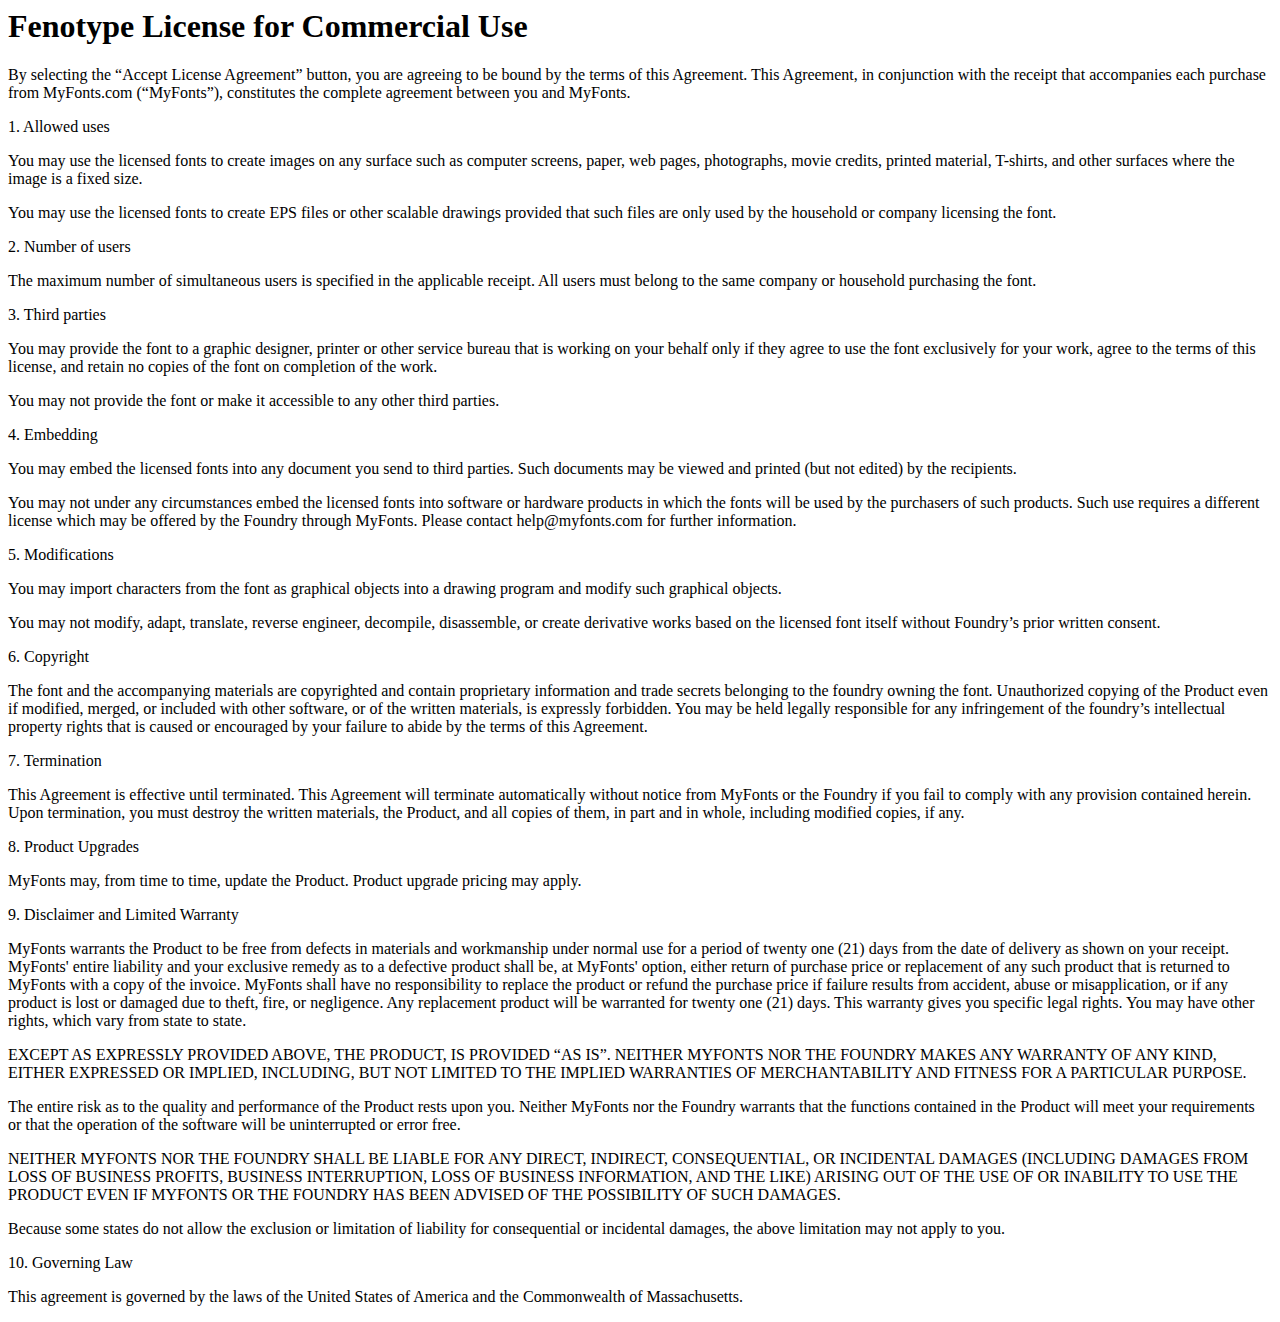
<file: fonts/Karu Light/Licenses/Fenotype License for Commercial Use.html>
<html><head>
<title>Fenotype License for Commercial Use</title><meta http-equiv='Content-Type' content='text/html; charset=utf-8'>
</head>
<body>
<h1>Fenotype License for Commercial Use</h1><p>By selecting the &#8220;Accept License Agreement&#8221; button, you are agreeing to be bound by the terms of this Agreement. This Agreement, in conjunction with the receipt that accompanies each purchase from MyFonts.com (&#8220;MyFonts&#8221;), constitutes the complete agreement between you and MyFonts.</p>
<p>1. Allowed uses</p>
<p>You may use the licensed fonts to create images on any surface such as computer screens, paper, web pages, photographs, movie credits, printed material, T-shirts, and other surfaces where the image is a fixed size.</p>
<p>You may use the licensed fonts to create EPS files or other scalable drawings provided that such files are only used by the household or company licensing the font.</p>
<p>2. Number of users</p>
<p>The maximum number of simultaneous users is specified in the applicable receipt. All users must belong to the same company or household purchasing the font.</p>
<p>3. Third parties</p>
<p>You may provide the font to a graphic designer, printer or other service bureau that is working on your behalf only if they agree to use the font exclusively for your work, agree to the terms of this license, and retain no copies of the font on completion of the work.</p>
<p>You may not provide the font or make it accessible to any other third parties.</p>
<p>4. Embedding</p>
<p>You may embed the licensed fonts into any document you send to third parties. Such documents may be viewed and printed (but not edited) by the recipients.</p>
<p>You may not under any circumstances embed the licensed fonts into software or hardware products in which the fonts will be used by the purchasers of such products. Such use requires a different license which may be offered by the Foundry through MyFonts. Please contact help@myfonts.com for further information.</p>
<p>5. Modifications</p>
<p>You may import characters from the font as graphical objects into a drawing program and modify such graphical objects.</p>
<p>You may not modify, adapt, translate, reverse engineer, decompile, disassemble, or create derivative works based on the licensed font itself without Foundry&#8217;s prior written consent. </p>
<p>6. Copyright </p>
<p>The font and the accompanying materials are copyrighted and contain proprietary information and trade secrets belonging to the foundry owning the font. Unauthorized copying of the Product even if modified, merged, or included with other software, or of the written materials, is expressly forbidden. You may be held legally responsible for any infringement of the foundry&#8217;s intellectual property rights that is caused or encouraged by your failure to abide by the terms of this Agreement. </p>
<p>7. Termination </p>
<p>This Agreement is effective until terminated. This Agreement will terminate automatically without notice from MyFonts or the Foundry if you fail to comply with any provision contained herein. Upon termination, you must destroy the written materials, the Product, and all copies of them, in part and in whole, including modified copies, if any.</p>
<p>8. Product Upgrades</p>
<p>MyFonts may, from time to time, update the Product. Product upgrade pricing may apply. </p>
<p>9. Disclaimer and Limited Warranty </p>
<p>MyFonts warrants the Product to be free from defects in materials and workmanship under normal use for a period of twenty one (21) days from the date of delivery as shown on your receipt. MyFonts' entire liability and your exclusive remedy as to a defective product shall be, at MyFonts' option, either return of purchase price or replacement of any such product that is returned to MyFonts with a copy of the invoice. MyFonts shall have no responsibility to replace the product or refund the purchase price if failure results from accident, abuse or misapplication, or if any product is lost or damaged due to theft, fire, or negligence. Any replacement product will be warranted for twenty one (21) days. This warranty gives you specific legal rights. You may have other rights, which vary from state to state. </p>
<p>EXCEPT AS EXPRESSLY PROVIDED ABOVE, THE PRODUCT, IS PROVIDED &#8220;AS IS&#8221;. NEITHER MYFONTS NOR THE FOUNDRY MAKES ANY WARRANTY OF ANY KIND, EITHER EXPRESSED OR IMPLIED, INCLUDING, BUT NOT LIMITED TO THE IMPLIED WARRANTIES OF MERCHANTABILITY AND FITNESS FOR A PARTICULAR PURPOSE. </p>
<p>The entire risk as to the quality and performance of the Product rests upon you. Neither MyFonts nor the Foundry warrants that the functions contained in the Product will meet your requirements or that the operation of the software will be uninterrupted or error free. </p>
<p>NEITHER MYFONTS NOR THE FOUNDRY SHALL BE LIABLE FOR ANY DIRECT, INDIRECT, CONSEQUENTIAL, OR INCIDENTAL DAMAGES (INCLUDING DAMAGES FROM LOSS OF BUSINESS PROFITS, BUSINESS INTERRUPTION, LOSS OF BUSINESS INFORMATION, AND THE LIKE) ARISING OUT OF THE USE OF OR INABILITY TO USE THE PRODUCT EVEN IF MYFONTS OR THE FOUNDRY HAS BEEN ADVISED OF THE POSSIBILITY OF SUCH DAMAGES. </p>
<p>Because some states do not allow the exclusion or limitation of liability for consequential or incidental damages, the above limitation may not apply to you. </p>
<p>10. Governing Law </p>
<p>This agreement is governed by the laws of the United States of America and the Commonwealth of Massachusetts.</p>
</body>
</html>
</file>
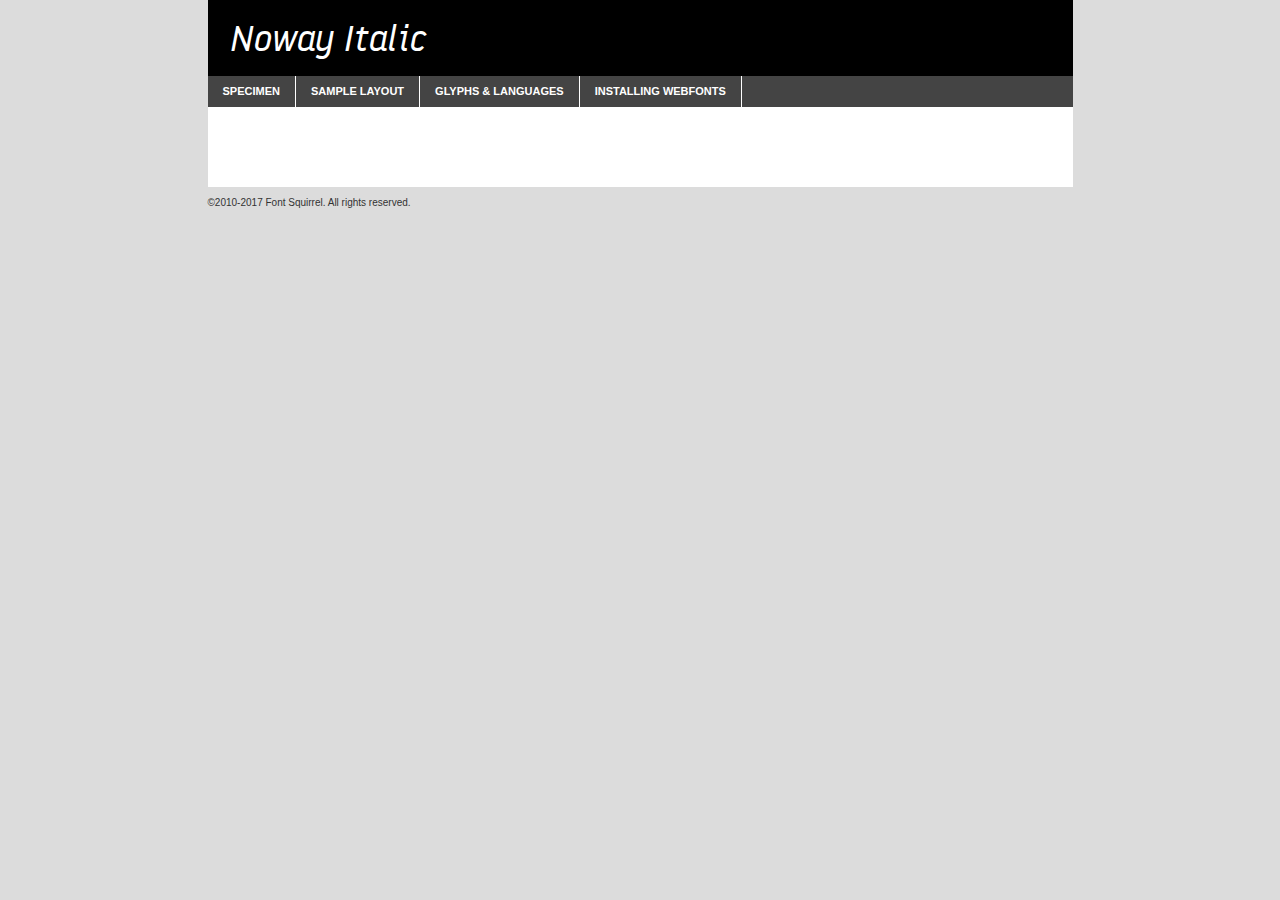
<file: fonts/Noway-Regular&Italic/Webfont/Noway_Regular_Italic-webfont/noway_regular_italic-demo.html>
<!DOCTYPE html PUBLIC "-//W3C//DTD XHTML 1.0 Transitional//EN"
	"http://www.w3.org/TR/xhtml1/DTD/xhtml1-transitional.dtd">

<html xmlns="http://www.w3.org/1999/xhtml" xml:lang="en" lang="en">
<head>
	<meta http-equiv="Content-Type" content="text/html; charset=utf-8" />
	<script src="http://ajax.googleapis.com/ajax/libs/jquery/1.7.2/jquery.min.js" type="text/javascript" charset="utf-8"></script>
	<script type="text/javascript">
	(function($){$.fn.easyTabs=function(option){var param=jQuery.extend({fadeSpeed:"fast",defaultContent:1,activeClass:'active'},option);$(this).each(function(){var thisId="#"+this.id;if(param.defaultContent==''){param.defaultContent=1;}
	if(typeof param.defaultContent=="number")
	{var defaultTab=$(thisId+" .tabs li:eq("+(param.defaultContent-1)+") a").attr('href').substr(1);}else{var defaultTab=param.defaultContent;}
	$(thisId+" .tabs li a").each(function(){var tabToHide=$(this).attr('href').substr(1);$("#"+tabToHide).addClass('easytabs-tab-content');});hideAll();changeContent(defaultTab);function hideAll(){$(thisId+" .easytabs-tab-content").hide();}
	function changeContent(tabId){hideAll();$(thisId+" .tabs li").removeClass(param.activeClass);$(thisId+" .tabs li a[href=#"+tabId+"]").closest('li').addClass(param.activeClass);if(param.fadeSpeed!="none")
	{$(thisId+" #"+tabId).fadeIn(param.fadeSpeed);}else{$(thisId+" #"+tabId).show();}}
	$(thisId+" .tabs li").click(function(){var tabId=$(this).find('a').attr('href').substr(1);changeContent(tabId);return false;});});}})(jQuery);
	</script>
	<link rel="stylesheet" href="specimen_files/specimen_stylesheet.css" type="text/css" charset="utf-8" />
	<link rel="stylesheet" href="stylesheet.css" type="text/css" charset="utf-8" />

	<style type="text/css">
					body{
				font-family: 'nowayitalic';
							}
		</style>

	<title>Noway Italic Specimen</title>
	
	
	<script type="text/javascript" charset="utf-8">
		$(document).ready(function() {
			$('#container').easyTabs({defaultContent:1});
		});
	</script>
</head>

<body>
<div id="container">
	<div id="header">
		Noway Italic	</div>
	<ul class="tabs">
		<li><a href="#specimen">Specimen</a></li>
		<li><a href="#layout">Sample Layout</a></li>
				<li><a href="#glyphs">Glyphs &amp; Languages</a></li>
		<li><a href="#installing">Installing Webfonts</a></li>
		
	</ul>
	
	<div id="main_content">

		
			<div id="specimen">
		
				<div class="section">
					<div class="grid12 firstcol">
						<div class="huge">AaBb</div>
					</div>
				</div>
		
				<div class="section">
					<div class="glyph_range">A&#x200B;B&#x200b;C&#x200b;D&#x200b;E&#x200b;F&#x200b;G&#x200b;H&#x200b;I&#x200b;J&#x200b;K&#x200b;L&#x200b;M&#x200b;N&#x200b;O&#x200b;P&#x200b;Q&#x200b;R&#x200b;S&#x200b;T&#x200b;U&#x200b;V&#x200b;W&#x200b;X&#x200b;Y&#x200b;Z&#x200b;a&#x200b;b&#x200b;c&#x200b;d&#x200b;e&#x200b;f&#x200b;g&#x200b;h&#x200b;i&#x200b;j&#x200b;k&#x200b;l&#x200b;m&#x200b;n&#x200b;o&#x200b;p&#x200b;q&#x200b;r&#x200b;s&#x200b;t&#x200b;u&#x200b;v&#x200b;w&#x200b;x&#x200b;y&#x200b;z&#x200b;1&#x200b;2&#x200b;3&#x200b;4&#x200b;5&#x200b;6&#x200b;7&#x200b;8&#x200b;9&#x200b;0&#x200b;&amp;&#x200b;.&#x200b;,&#x200b;?&#x200b;!&#x200b;&#64;&#x200b;(&#x200b;)&#x200b;#&#x200b;$&#x200b;%&#x200b;*&#x200b;+&#x200b;-&#x200b;=&#x200b;:&#x200b;;</div>
				</div>
				<div class="section">
					<div class="grid12 firstcol">
						<table class="sample_table">
							<tr><td>10</td><td class="size10">abcdefghijklmnopqrstuvwxyzABCDEFGHIJKLMNOPQRSTUVWXYZ0123456789abcdefghijklmnopqrstuvwxyzABCDEFGHIJKLMNOPQRSTUVWXYZ0123456789abcdefghijklmnopqrstuvwxyzABCDEFGHIJKLMNOPQRSTUVWXYZ</td></tr>
							<tr><td>11</td><td class="size11">abcdefghijklmnopqrstuvwxyzABCDEFGHIJKLMNOPQRSTUVWXYZ0123456789abcdefghijklmnopqrstuvwxyzABCDEFGHIJKLMNOPQRSTUVWXYZ0123456789abcdefghijklmnopqrstuvwxyzABCDEFGHIJKLMNOPQRSTUVWXYZ</td></tr>
							<tr><td>12</td><td class="size12">abcdefghijklmnopqrstuvwxyzABCDEFGHIJKLMNOPQRSTUVWXYZ0123456789abcdefghijklmnopqrstuvwxyzABCDEFGHIJKLMNOPQRSTUVWXYZ0123456789abcdefghijklmnopqrstuvwxyzABCDEFGHIJKLMNOPQRSTUVWXYZ</td></tr>
							<tr><td>13</td><td class="size13">abcdefghijklmnopqrstuvwxyzABCDEFGHIJKLMNOPQRSTUVWXYZ0123456789abcdefghijklmnopqrstuvwxyzABCDEFGHIJKLMNOPQRSTUVWXYZ0123456789abcdefghijklmnopqrstuvwxyzABCDEFGHIJKLMNOPQRSTUVWXYZ</td></tr>
							<tr><td>14</td><td class="size14">abcdefghijklmnopqrstuvwxyzABCDEFGHIJKLMNOPQRSTUVWXYZ0123456789abcdefghijklmnopqrstuvwxyzABCDEFGHIJKLMNOPQRSTUVWXYZ0123456789abcdefghijklmnopqrstuvwxyzABCDEFGHIJKLMNOPQRSTUVWXYZ</td></tr>
							<tr><td>16</td><td class="size16">abcdefghijklmnopqrstuvwxyzABCDEFGHIJKLMNOPQRSTUVWXYZ0123456789abcdefghijklmnopqrstuvwxyzABCDEFGHIJKLMNOPQRSTUVWXYZ</td></tr>
							<tr><td>18</td><td class="size18">abcdefghijklmnopqrstuvwxyzABCDEFGHIJKLMNOPQRSTUVWXYZ0123456789abcdefghijklmnopqrstuvwxyzABCDEFGHIJKLMNOPQRSTUVWXYZ</td></tr>
							<tr><td>20</td><td class="size20">abcdefghijklmnopqrstuvwxyzABCDEFGHIJKLMNOPQRSTUVWXYZ0123456789abcdefghijklmnopqrstuvwxyzABCDEFGHIJKLMNOPQRSTUVWXYZ</td></tr>
							<tr><td>24</td><td class="size24">abcdefghijklmnopqrstuvwxyzABCDEFGHIJKLMNOPQRSTUVWXYZ0123456789abcdefghijklmnopqrstuvwxyzABCDEFGHIJKLMNOPQRSTUVWXYZ</td></tr>
							<tr><td>30</td><td class="size30">abcdefghijklmnopqrstuvwxyzABCDEFGHIJKLMNOPQRSTUVWXYZ0123456789abcdefghijklmnopqrstuvwxyzABCDEFGHIJKLMNOPQRSTUVWXYZ</td></tr>
							<tr><td>36</td><td class="size36">abcdefghijklmnopqrstuvwxyzABCDEFGHIJKLMNOPQRSTUVWXYZ0123456789abcdefghijklmnopqrstuvwxyzABCDEFGHIJKLMNOPQRSTUVWXYZ</td></tr>
							<tr><td>48</td><td class="size48">abcdefghijklmnopqrstuvwxyzABCDEFGHIJKLMNOPQRSTUVWXYZ0123456789abcdefghijklmnopqrstuvwxyzABCDEFGHIJKLMNOPQRSTUVWXYZ</td></tr>
							<tr><td>60</td><td class="size60">abcdefghijklmnopqrstuvwxyzABCDEFGHIJKLMNOPQRSTUVWXYZ0123456789abcdefghijklmnopqrstuvwxyzABCDEFGHIJKLMNOPQRSTUVWXYZ</td></tr>
							<tr><td>72</td><td class="size72">abcdefghijklmnopqrstuvwxyzABCDEFGHIJKLMNOPQRSTUVWXYZ0123456789abcdefghijklmnopqrstuvwxyzABCDEFGHIJKLMNOPQRSTUVWXYZ</td></tr>
							<tr><td>90</td><td class="size90">abcdefghijklmnopqrstuvwxyzABCDEFGHIJKLMNOPQRSTUVWXYZ0123456789abcdefghijklmnopqrstuvwxyzABCDEFGHIJKLMNOPQRSTUVWXYZ</td></tr>
						</table>
				
					</div>
			
				</div>
		
		
		
								<div class="section" id="bodycomparison">


										<div id="xheight">
				<div class="fontbody">&#x25FC;&#x25FC;&#x25FC;&#x25FC;&#x25FC;&#x25FC;&#x25FC;&#x25FC;&#x25FC;&#x25FC;&#x25FC;&#x25FC;&#x25FC;&#x25FC;&#x25FC;&#x25FC;&#x25FC;&#x25FC;&#x25FC;&#x25FC;&#x25FC;&#x25FC;&#x25FC;&#x25FC;&#x25FC;&#x25FC;&#x25FC;&#x25FC;&#x25FC;&#x25FC;&#x25FC;&#x25FC;&#x25FC;&#x25FC;&#x25FC;&#x25FC;&#x25FC;&#x25FC;&#x25FC;&#x25FC;&#x25FC;&#x25FC;&#x25FC;&#x25FC;&#x25FC;&#x25FC;&#x25FC;&#x25FC;&#x25FC;&#x25FC;&#x25FC;&#x25FC;&#x25FC;&#x25FC;&#x25FC;&#x25FC;&#x25FC;&#x25FC;&#x25FC;&#x25FC;&#x25FC;&#x25FC;&#x25FC;&#x25FC;&#x25FC;&#x25FC;&#x25FC;&#x25FC;&#x25FC;&#x25FC;&#x25FC;&#x25FC;&#x25FC;&#x25FC;&#x25FC;&#x25FC;&#x25FC;&#x25FC;&#x25FC;&#x25FC;&#x25FC;&#x25FC;&#x25FC;&#x25FC;&#x25FC;&#x25FC;&#x25FC;&#x25FC;&#x25FC;&#x25FC;&#x25FC;&#x25FC;&#x25FC;&#x25FC;&#x25FC;&#x25FC;&#x25FC;&#x25FC;&#x25FC;body</div><div class="arialbody">body</div><div class="verdanabody">body</div><div class="georgiabody">body</div></div>
										<div class="fontbody" style="z-index:1">
											body<span>Noway Italic</span>
										</div>
										<div class="arialbody" style="z-index:1">
											body<span>Arial</span>
										</div>
										<div class="verdanabody" style="z-index:1">
											body<span>Verdana</span>
										</div>
										<div class="georgiabody" style="z-index:1">
											body<span>Georgia</span>
										</div>



								</div>
		
		
				<div class="section psample psample_row1" id="">
					
					<div class="grid2 firstcol">
						<p class="size10"><span>10.</span>Aenean lacinia bibendum nulla sed consectetur. Fusce dapibus, tellus ac cursus commodo, tortor mauris condimentum nibh, ut fermentum massa justo sit amet risus. Nullam id dolor id nibh ultricies vehicula ut id elit. Cum sociis natoque penatibus et magnis dis parturient montes, nascetur ridiculus mus. Nulla vitae elit libero, a pharetra augue.</p>
			
					</div>
					<div class="grid3">
						<p class="size11"><span>11.</span>Aenean lacinia bibendum nulla sed consectetur. Fusce dapibus, tellus ac cursus commodo, tortor mauris condimentum nibh, ut fermentum massa justo sit amet risus. Nullam id dolor id nibh ultricies vehicula ut id elit. Cum sociis natoque penatibus et magnis dis parturient montes, nascetur ridiculus mus. Nulla vitae elit libero, a pharetra augue.</p>
			
					</div>
					<div class="grid3">
						<p class="size12"><span>12.</span>Aenean lacinia bibendum nulla sed consectetur. Fusce dapibus, tellus ac cursus commodo, tortor mauris condimentum nibh, ut fermentum massa justo sit amet risus. Nullam id dolor id nibh ultricies vehicula ut id elit. Cum sociis natoque penatibus et magnis dis parturient montes, nascetur ridiculus mus. Nulla vitae elit libero, a pharetra augue.</p>
			
					</div>
					<div class="grid4">
						<p class="size13"><span>13.</span>Aenean lacinia bibendum nulla sed consectetur. Fusce dapibus, tellus ac cursus commodo, tortor mauris condimentum nibh, ut fermentum massa justo sit amet risus. Nullam id dolor id nibh ultricies vehicula ut id elit. Cum sociis natoque penatibus et magnis dis parturient montes, nascetur ridiculus mus. Nulla vitae elit libero, a pharetra augue.</p>
			
					</div>
					<div class="white_blend"></div>
					
				</div>
				<div class="section psample psample_row2" id="">
					<div class="grid3 firstcol">
						<p class="size14"><span>14.</span>Aenean lacinia bibendum nulla sed consectetur. Fusce dapibus, tellus ac cursus commodo, tortor mauris condimentum nibh, ut fermentum massa justo sit amet risus. Nullam id dolor id nibh ultricies vehicula ut id elit. Cum sociis natoque penatibus et magnis dis parturient montes, nascetur ridiculus mus. Nulla vitae elit libero, a pharetra augue.</p>
			
					</div>
					<div class="grid4">
						<p class="size16"><span>16.</span>Aenean lacinia bibendum nulla sed consectetur. Fusce dapibus, tellus ac cursus commodo, tortor mauris condimentum nibh, ut fermentum massa justo sit amet risus. Nullam id dolor id nibh ultricies vehicula ut id elit. Cum sociis natoque penatibus et magnis dis parturient montes, nascetur ridiculus mus. Nulla vitae elit libero, a pharetra augue.</p>
			
					</div>
					<div class="grid5">
						<p class="size18"><span>18.</span>Aenean lacinia bibendum nulla sed consectetur. Fusce dapibus, tellus ac cursus commodo, tortor mauris condimentum nibh, ut fermentum massa justo sit amet risus. Nullam id dolor id nibh ultricies vehicula ut id elit. Cum sociis natoque penatibus et magnis dis parturient montes, nascetur ridiculus mus. Nulla vitae elit libero, a pharetra augue.</p>
			
					</div>

					<div class="white_blend"></div>

				</div>
				
				<div class="section psample psample_row3" id="">
					<div class="grid5 firstcol">
						<p class="size20"><span>20.</span>Aenean lacinia bibendum nulla sed consectetur. Fusce dapibus, tellus ac cursus commodo, tortor mauris condimentum nibh, ut fermentum massa justo sit amet risus. Nullam id dolor id nibh ultricies vehicula ut id elit. Cum sociis natoque penatibus et magnis dis parturient montes, nascetur ridiculus mus. Nulla vitae elit libero, a pharetra augue.</p>
					</div>
					<div class="grid7">
						<p class="size24"><span>24.</span>Aenean lacinia bibendum nulla sed consectetur. Fusce dapibus, tellus ac cursus commodo, tortor mauris condimentum nibh, ut fermentum massa justo sit amet risus. Nullam id dolor id nibh ultricies vehicula ut id elit. Cum sociis natoque penatibus et magnis dis parturient montes, nascetur ridiculus mus. Nulla vitae elit libero, a pharetra augue.</p>
					</div>
					
					<div class="white_blend"></div>
					
				</div>
				
				<div class="section psample psample_row4" id="">
					<div class="grid12 firstcol">
						<p class="size30"><span>30.</span>Aenean lacinia bibendum nulla sed consectetur. Fusce dapibus, tellus ac cursus commodo, tortor mauris condimentum nibh, ut fermentum massa justo sit amet risus. Nullam id dolor id nibh ultricies vehicula ut id elit. Cum sociis natoque penatibus et magnis dis parturient montes, nascetur ridiculus mus. Nulla vitae elit libero, a pharetra augue.</p>
					</div>
					<div class="white_blend"></div>
					
				</div>
				
				
				
				<div class="section psample psample_row1 fullreverse">
					<div class="grid2 firstcol">
						<p class="size10"><span>10.</span>Aenean lacinia bibendum nulla sed consectetur. Fusce dapibus, tellus ac cursus commodo, tortor mauris condimentum nibh, ut fermentum massa justo sit amet risus. Nullam id dolor id nibh ultricies vehicula ut id elit. Cum sociis natoque penatibus et magnis dis parturient montes, nascetur ridiculus mus. Nulla vitae elit libero, a pharetra augue.</p>
			
					</div>
					<div class="grid3">
						<p class="size11"><span>11.</span>Aenean lacinia bibendum nulla sed consectetur. Fusce dapibus, tellus ac cursus commodo, tortor mauris condimentum nibh, ut fermentum massa justo sit amet risus. Nullam id dolor id nibh ultricies vehicula ut id elit. Cum sociis natoque penatibus et magnis dis parturient montes, nascetur ridiculus mus. Nulla vitae elit libero, a pharetra augue.</p>
			
					</div>
					<div class="grid3">
						<p class="size12"><span>12.</span>Aenean lacinia bibendum nulla sed consectetur. Fusce dapibus, tellus ac cursus commodo, tortor mauris condimentum nibh, ut fermentum massa justo sit amet risus. Nullam id dolor id nibh ultricies vehicula ut id elit. Cum sociis natoque penatibus et magnis dis parturient montes, nascetur ridiculus mus. Nulla vitae elit libero, a pharetra augue.</p>
			
					</div>
					<div class="grid4">
						<p class="size13"><span>13.</span>Aenean lacinia bibendum nulla sed consectetur. Fusce dapibus, tellus ac cursus commodo, tortor mauris condimentum nibh, ut fermentum massa justo sit amet risus. Nullam id dolor id nibh ultricies vehicula ut id elit. Cum sociis natoque penatibus et magnis dis parturient montes, nascetur ridiculus mus. Nulla vitae elit libero, a pharetra augue.</p>
			
					</div>
					<div class="black_blend"></div>
					
				</div>
				
				<div class="section psample psample_row2 fullreverse">
					<div class="grid3 firstcol">
						<p class="size14"><span>14.</span>Aenean lacinia bibendum nulla sed consectetur. Fusce dapibus, tellus ac cursus commodo, tortor mauris condimentum nibh, ut fermentum massa justo sit amet risus. Nullam id dolor id nibh ultricies vehicula ut id elit. Cum sociis natoque penatibus et magnis dis parturient montes, nascetur ridiculus mus. Nulla vitae elit libero, a pharetra augue.</p>
			
					</div>
					<div class="grid4">
						<p class="size16"><span>16.</span>Aenean lacinia bibendum nulla sed consectetur. Fusce dapibus, tellus ac cursus commodo, tortor mauris condimentum nibh, ut fermentum massa justo sit amet risus. Nullam id dolor id nibh ultricies vehicula ut id elit. Cum sociis natoque penatibus et magnis dis parturient montes, nascetur ridiculus mus. Nulla vitae elit libero, a pharetra augue.</p>
			
					</div>
					<div class="grid5">
						<p class="size18"><span>18.</span>Aenean lacinia bibendum nulla sed consectetur. Fusce dapibus, tellus ac cursus commodo, tortor mauris condimentum nibh, ut fermentum massa justo sit amet risus. Nullam id dolor id nibh ultricies vehicula ut id elit. Cum sociis natoque penatibus et magnis dis parturient montes, nascetur ridiculus mus. Nulla vitae elit libero, a pharetra augue.</p>
			
					</div>
					<div class="black_blend"></div>

				</div>
				
				<div class="section psample fullreverse psample_row3" id="">
					<div class="grid5 firstcol">
						<p class="size20"><span>20.</span>Aenean lacinia bibendum nulla sed consectetur. Fusce dapibus, tellus ac cursus commodo, tortor mauris condimentum nibh, ut fermentum massa justo sit amet risus. Nullam id dolor id nibh ultricies vehicula ut id elit. Cum sociis natoque penatibus et magnis dis parturient montes, nascetur ridiculus mus. Nulla vitae elit libero, a pharetra augue.</p>
					</div>
					<div class="grid7">
						<p class="size24"><span>24.</span>Aenean lacinia bibendum nulla sed consectetur. Fusce dapibus, tellus ac cursus commodo, tortor mauris condimentum nibh, ut fermentum massa justo sit amet risus. Nullam id dolor id nibh ultricies vehicula ut id elit. Cum sociis natoque penatibus et magnis dis parturient montes, nascetur ridiculus mus. Nulla vitae elit libero, a pharetra augue.</p>
					</div>
					
					<div class="black_blend"></div>
					
				</div>
				
				<div class="section psample fullreverse psample_row4" id="" style="border-bottom: 20px #000 solid;">
					<div class="grid12 firstcol">
						<p class="size30"><span>30.</span>Aenean lacinia bibendum nulla sed consectetur. Fusce dapibus, tellus ac cursus commodo, tortor mauris condimentum nibh, ut fermentum massa justo sit amet risus. Nullam id dolor id nibh ultricies vehicula ut id elit. Cum sociis natoque penatibus et magnis dis parturient montes, nascetur ridiculus mus. Nulla vitae elit libero, a pharetra augue.</p>
					</div>
					<div class="black_blend"></div>
					
				</div>
				
				
				
				
			</div>
			
			<div id="layout">
				
				<div class="section">
					
					<div class="grid12 firstcol">
						<h1>Lorem Ipsum Dolor</h1>
						<h2>Etiam porta sem malesuada magna mollis euismod</h2>
						
						<p class="byline">By <a href="#link">Aenean Lacinia</a></p>
					</div>
				</div>
				<div class="section">
					<div class="grid8 firstcol">
						<p class="large">Donec sed odio dui. Morbi leo risus, porta ac consectetur ac, vestibulum at eros. Fusce dapibus, tellus ac cursus commodo, tortor mauris condimentum nibh, ut fermentum massa justo sit amet risus. </p>

						
						<h3>Pellentesque ornare sem</h3>

						<p>Maecenas sed diam eget risus varius blandit sit amet non magna. Maecenas faucibus mollis interdum. Donec ullamcorper nulla non metus auctor fringilla. Nullam id dolor id nibh ultricies vehicula ut id elit. Nullam id dolor id nibh ultricies vehicula ut id elit. </p>

						<p>Aenean eu leo quam. Pellentesque ornare sem lacinia quam venenatis vestibulum. Lorem ipsum dolor sit amet, consectetur adipiscing elit. Cum sociis natoque penatibus et magnis dis parturient montes, nascetur ridiculus mus. </p>

						<p>Nulla vitae elit libero, a pharetra augue. Praesent commodo cursus magna, vel scelerisque nisl consectetur et. Aenean lacinia bibendum nulla sed consectetur. </p>

						<p>Nullam quis risus eget urna mollis ornare vel eu leo. Nullam quis risus eget urna mollis ornare vel eu leo. Maecenas sed diam eget risus varius blandit sit amet non magna. Donec ullamcorper nulla non metus auctor fringilla. </p>

						<h3>Cras mattis consectetur</h3>

						<p>Aenean eu leo quam. Pellentesque ornare sem lacinia quam venenatis vestibulum. Aenean lacinia bibendum nulla sed consectetur. Integer posuere erat a ante venenatis dapibus posuere velit aliquet. Cras mattis consectetur purus sit amet fermentum. </p>

						<p>Nullam id dolor id nibh ultricies vehicula ut id elit. Nullam quis risus eget urna mollis ornare vel eu leo. Cras mattis consectetur purus sit amet fermentum.</p>
					</div>
					
					<div class="grid4 sidebar">
						
						<div class="box reverse">
							<p class="last">Nullam quis risus eget urna mollis ornare vel eu leo. Donec ullamcorper nulla non metus auctor fringilla. Cras mattis consectetur purus sit amet fermentum. Sed posuere consectetur est at lobortis. Lorem ipsum dolor sit amet, consectetur adipiscing elit. </p>
						</div>
						
						<p class="caption">Maecenas sed diam eget risus varius.</p>

						<p>Vestibulum id ligula porta felis euismod semper. Integer posuere erat a ante venenatis dapibus posuere velit aliquet. Vestibulum id ligula porta felis euismod semper. Sed posuere consectetur est at lobortis. Maecenas sed diam eget risus varius blandit sit amet non magna. Fusce dapibus, tellus ac cursus commodo, tortor mauris condimentum nibh, ut fermentum massa justo sit amet risus. </p>

					

						<p>Duis mollis, est non commodo luctus, nisi erat porttitor ligula, eget lacinia odio sem nec elit. Aenean lacinia bibendum nulla sed consectetur. Vivamus sagittis lacus vel augue laoreet rutrum faucibus dolor auctor. Aenean lacinia bibendum nulla sed consectetur. Nullam quis risus eget urna mollis ornare vel eu leo. </p>

						<p>Praesent commodo cursus magna, vel scelerisque nisl consectetur et. Donec ullamcorper nulla non metus auctor fringilla. Maecenas faucibus mollis interdum. Fusce dapibus, tellus ac cursus commodo, tortor mauris condimentum nibh, ut fermentum massa justo sit amet risus. </p>

					</div>
				</div>
				
			</div>


			



		<div id="glyphs">
			<div class="section">
				<div class="grid12 firstcol">
			
				<h1>Language Support</h1>
				<p>The subset of Noway Italic in this kit supports the following languages:<br />
			
					Afrikaans, Albanian, Basque, Belarusian_lacinka, Bosnian, Breton, Catalan, Chamorro, Chichewa_nyanja, Croatian, Czech, Danish, Dutch, English, Esperanto, Estonian, Faroese, Finnish, French, Frisian, Galician, German, Hungarian, Icelandic, Italian, Latvian, Lithuanian, Malagasy, Maltese, Norwegian, Polish, Portuguese, Romanian, Serbian, Slovak, Slovenian, Spanish, Turkish, Welsh, Alsatian, Aragonese, Arapaho, Aromanian, Arrernte, Asturian, Aymara, Bislama, Cebuano, Cheyenne, Cimbrian, Corsican, Fijian, French_creole, Friulian, Genoese, Gilbertese, Greenlandic, Haitian_creole, Hawaiian, Hiligaynon, Hmong, Hopi, Ibanag, Iloko_ilokano, Indonesian, Interglossa_glosa, Interlingua, Irish_gaelic, Istro-romanian, Jerriais, Kashubian, Kurdish_kurmanji, Ladin, Lojban, Lombard, Low_saxon, Luxembourgeois, Malay_latinized, Manx, Maori, Megleno-romanian, Mohawk, Nahuatl, Norfolk_pitcairnese, Northern_sotho, Occitan, Oromo, Pangasinan, Papiamento, Piedmontese, Potawatomi, Quechua, Rhaeto-romance, Romansh, Rotokas, Sami_inari, Sami_lule, Samoan, Sardinian, Scots_gaelic, Seychelles_creole, Shona, Sicilian, Somali, Southern_ndebele, Southern_sotho, Swahili, Swati_swazi, Tagalog_filipino_pilipino, Tahitian, Tausug, Tetum, Tok_pisin, Tongan, Tswana, Turkmen, Turkmen_latinized, Tuvaluan, Uyghur_latinized, Veps, Volapuk, Votic_latinized, Walloon, Warlpiri, Xhosa, Yapese, Zulu, Latinbasic, Demo				</p>
				<h1>Glyph Chart</h1>
				<p>The subset of Noway Italic in this kit includes all the glyphs listed below. Unicode entities are included above each glyph to help you insert individual characters into your layout.</p>
				<div id="glyph_chart">
			
																														 <div><p>&amp;#13;</p>&#13;</div>
																				 <div><p>&amp;#32;</p>&#32;</div>
																				 <div><p>&amp;#33;</p>&#33;</div>
																				 <div><p>&amp;#34;</p>&#34;</div>
																				 <div><p>&amp;#35;</p>&#35;</div>
																				 <div><p>&amp;#36;</p>&#36;</div>
																				 <div><p>&amp;#37;</p>&#37;</div>
																				 <div><p>&amp;#38;</p>&#38;</div>
																				 <div><p>&amp;#39;</p>&#39;</div>
																				 <div><p>&amp;#40;</p>&#40;</div>
																				 <div><p>&amp;#41;</p>&#41;</div>
																				 <div><p>&amp;#42;</p>&#42;</div>
																				 <div><p>&amp;#43;</p>&#43;</div>
																				 <div><p>&amp;#44;</p>&#44;</div>
																				 <div><p>&amp;#45;</p>&#45;</div>
																				 <div><p>&amp;#46;</p>&#46;</div>
																				 <div><p>&amp;#47;</p>&#47;</div>
																				 <div><p>&amp;#48;</p>&#48;</div>
																				 <div><p>&amp;#49;</p>&#49;</div>
																				 <div><p>&amp;#50;</p>&#50;</div>
																				 <div><p>&amp;#51;</p>&#51;</div>
																				 <div><p>&amp;#52;</p>&#52;</div>
																				 <div><p>&amp;#53;</p>&#53;</div>
																				 <div><p>&amp;#54;</p>&#54;</div>
																				 <div><p>&amp;#55;</p>&#55;</div>
																				 <div><p>&amp;#56;</p>&#56;</div>
																				 <div><p>&amp;#57;</p>&#57;</div>
																				 <div><p>&amp;#58;</p>&#58;</div>
																				 <div><p>&amp;#59;</p>&#59;</div>
																				 <div><p>&amp;#60;</p>&#60;</div>
																				 <div><p>&amp;#61;</p>&#61;</div>
																				 <div><p>&amp;#62;</p>&#62;</div>
																				 <div><p>&amp;#63;</p>&#63;</div>
																				 <div><p>&amp;#64;</p>&#64;</div>
																				 <div><p>&amp;#65;</p>&#65;</div>
																				 <div><p>&amp;#66;</p>&#66;</div>
																				 <div><p>&amp;#67;</p>&#67;</div>
																				 <div><p>&amp;#68;</p>&#68;</div>
																				 <div><p>&amp;#69;</p>&#69;</div>
																				 <div><p>&amp;#70;</p>&#70;</div>
																				 <div><p>&amp;#71;</p>&#71;</div>
																				 <div><p>&amp;#72;</p>&#72;</div>
																				 <div><p>&amp;#73;</p>&#73;</div>
																				 <div><p>&amp;#74;</p>&#74;</div>
																				 <div><p>&amp;#75;</p>&#75;</div>
																				 <div><p>&amp;#76;</p>&#76;</div>
																				 <div><p>&amp;#77;</p>&#77;</div>
																				 <div><p>&amp;#78;</p>&#78;</div>
																				 <div><p>&amp;#79;</p>&#79;</div>
																				 <div><p>&amp;#80;</p>&#80;</div>
																				 <div><p>&amp;#81;</p>&#81;</div>
																				 <div><p>&amp;#82;</p>&#82;</div>
																				 <div><p>&amp;#83;</p>&#83;</div>
																				 <div><p>&amp;#84;</p>&#84;</div>
																				 <div><p>&amp;#85;</p>&#85;</div>
																				 <div><p>&amp;#86;</p>&#86;</div>
																				 <div><p>&amp;#87;</p>&#87;</div>
																				 <div><p>&amp;#88;</p>&#88;</div>
																				 <div><p>&amp;#89;</p>&#89;</div>
																				 <div><p>&amp;#90;</p>&#90;</div>
																				 <div><p>&amp;#91;</p>&#91;</div>
																				 <div><p>&amp;#92;</p>&#92;</div>
																				 <div><p>&amp;#93;</p>&#93;</div>
																				 <div><p>&amp;#94;</p>&#94;</div>
																				 <div><p>&amp;#95;</p>&#95;</div>
																				 <div><p>&amp;#96;</p>&#96;</div>
																				 <div><p>&amp;#97;</p>&#97;</div>
																				 <div><p>&amp;#98;</p>&#98;</div>
																				 <div><p>&amp;#99;</p>&#99;</div>
																				 <div><p>&amp;#100;</p>&#100;</div>
																				 <div><p>&amp;#101;</p>&#101;</div>
																				 <div><p>&amp;#102;</p>&#102;</div>
																				 <div><p>&amp;#103;</p>&#103;</div>
																				 <div><p>&amp;#104;</p>&#104;</div>
																				 <div><p>&amp;#105;</p>&#105;</div>
																				 <div><p>&amp;#106;</p>&#106;</div>
																				 <div><p>&amp;#107;</p>&#107;</div>
																				 <div><p>&amp;#108;</p>&#108;</div>
																				 <div><p>&amp;#109;</p>&#109;</div>
																				 <div><p>&amp;#110;</p>&#110;</div>
																				 <div><p>&amp;#111;</p>&#111;</div>
																				 <div><p>&amp;#112;</p>&#112;</div>
																				 <div><p>&amp;#113;</p>&#113;</div>
																				 <div><p>&amp;#114;</p>&#114;</div>
																				 <div><p>&amp;#115;</p>&#115;</div>
																				 <div><p>&amp;#116;</p>&#116;</div>
																				 <div><p>&amp;#117;</p>&#117;</div>
																				 <div><p>&amp;#118;</p>&#118;</div>
																				 <div><p>&amp;#119;</p>&#119;</div>
																				 <div><p>&amp;#120;</p>&#120;</div>
																				 <div><p>&amp;#121;</p>&#121;</div>
																				 <div><p>&amp;#122;</p>&#122;</div>
																				 <div><p>&amp;#123;</p>&#123;</div>
																				 <div><p>&amp;#124;</p>&#124;</div>
																				 <div><p>&amp;#125;</p>&#125;</div>
																				 <div><p>&amp;#160;</p>&#160;</div>
																				 <div><p>&amp;#161;</p>&#161;</div>
																				 <div><p>&amp;#162;</p>&#162;</div>
																				 <div><p>&amp;#163;</p>&#163;</div>
																				 <div><p>&amp;#164;</p>&#164;</div>
																				 <div><p>&amp;#165;</p>&#165;</div>
																				 <div><p>&amp;#166;</p>&#166;</div>
																				 <div><p>&amp;#167;</p>&#167;</div>
																				 <div><p>&amp;#168;</p>&#168;</div>
																				 <div><p>&amp;#169;</p>&#169;</div>
																				 <div><p>&amp;#170;</p>&#170;</div>
																				 <div><p>&amp;#171;</p>&#171;</div>
																				 <div><p>&amp;#172;</p>&#172;</div>
																				 <div><p>&amp;#173;</p>&#173;</div>
																				 <div><p>&amp;#174;</p>&#174;</div>
																				 <div><p>&amp;#175;</p>&#175;</div>
																				 <div><p>&amp;#176;</p>&#176;</div>
																				 <div><p>&amp;#177;</p>&#177;</div>
																				 <div><p>&amp;#178;</p>&#178;</div>
																				 <div><p>&amp;#179;</p>&#179;</div>
																				 <div><p>&amp;#180;</p>&#180;</div>
																				 <div><p>&amp;#181;</p>&#181;</div>
																				 <div><p>&amp;#182;</p>&#182;</div>
																				 <div><p>&amp;#183;</p>&#183;</div>
																				 <div><p>&amp;#184;</p>&#184;</div>
																				 <div><p>&amp;#185;</p>&#185;</div>
																				 <div><p>&amp;#186;</p>&#186;</div>
																				 <div><p>&amp;#187;</p>&#187;</div>
																				 <div><p>&amp;#188;</p>&#188;</div>
																				 <div><p>&amp;#189;</p>&#189;</div>
																				 <div><p>&amp;#190;</p>&#190;</div>
																				 <div><p>&amp;#191;</p>&#191;</div>
																				 <div><p>&amp;#192;</p>&#192;</div>
																				 <div><p>&amp;#193;</p>&#193;</div>
																				 <div><p>&amp;#194;</p>&#194;</div>
																				 <div><p>&amp;#195;</p>&#195;</div>
																				 <div><p>&amp;#196;</p>&#196;</div>
																				 <div><p>&amp;#197;</p>&#197;</div>
																				 <div><p>&amp;#198;</p>&#198;</div>
																				 <div><p>&amp;#199;</p>&#199;</div>
																				 <div><p>&amp;#200;</p>&#200;</div>
																				 <div><p>&amp;#201;</p>&#201;</div>
																				 <div><p>&amp;#202;</p>&#202;</div>
																				 <div><p>&amp;#203;</p>&#203;</div>
																				 <div><p>&amp;#204;</p>&#204;</div>
																				 <div><p>&amp;#205;</p>&#205;</div>
																				 <div><p>&amp;#206;</p>&#206;</div>
																				 <div><p>&amp;#207;</p>&#207;</div>
																				 <div><p>&amp;#208;</p>&#208;</div>
																				 <div><p>&amp;#209;</p>&#209;</div>
																				 <div><p>&amp;#210;</p>&#210;</div>
																				 <div><p>&amp;#211;</p>&#211;</div>
																				 <div><p>&amp;#212;</p>&#212;</div>
																				 <div><p>&amp;#213;</p>&#213;</div>
																				 <div><p>&amp;#214;</p>&#214;</div>
																				 <div><p>&amp;#215;</p>&#215;</div>
																				 <div><p>&amp;#216;</p>&#216;</div>
																				 <div><p>&amp;#217;</p>&#217;</div>
																				 <div><p>&amp;#218;</p>&#218;</div>
																				 <div><p>&amp;#219;</p>&#219;</div>
																				 <div><p>&amp;#220;</p>&#220;</div>
																				 <div><p>&amp;#221;</p>&#221;</div>
																				 <div><p>&amp;#222;</p>&#222;</div>
																				 <div><p>&amp;#223;</p>&#223;</div>
																				 <div><p>&amp;#224;</p>&#224;</div>
																				 <div><p>&amp;#225;</p>&#225;</div>
																				 <div><p>&amp;#226;</p>&#226;</div>
																				 <div><p>&amp;#227;</p>&#227;</div>
																				 <div><p>&amp;#228;</p>&#228;</div>
																				 <div><p>&amp;#229;</p>&#229;</div>
																				 <div><p>&amp;#230;</p>&#230;</div>
																				 <div><p>&amp;#231;</p>&#231;</div>
																				 <div><p>&amp;#232;</p>&#232;</div>
																				 <div><p>&amp;#233;</p>&#233;</div>
																				 <div><p>&amp;#234;</p>&#234;</div>
																				 <div><p>&amp;#235;</p>&#235;</div>
																				 <div><p>&amp;#236;</p>&#236;</div>
																				 <div><p>&amp;#237;</p>&#237;</div>
																				 <div><p>&amp;#238;</p>&#238;</div>
																				 <div><p>&amp;#239;</p>&#239;</div>
																				 <div><p>&amp;#240;</p>&#240;</div>
																				 <div><p>&amp;#241;</p>&#241;</div>
																				 <div><p>&amp;#242;</p>&#242;</div>
																				 <div><p>&amp;#243;</p>&#243;</div>
																				 <div><p>&amp;#244;</p>&#244;</div>
																				 <div><p>&amp;#245;</p>&#245;</div>
																				 <div><p>&amp;#246;</p>&#246;</div>
																				 <div><p>&amp;#247;</p>&#247;</div>
																				 <div><p>&amp;#248;</p>&#248;</div>
																				 <div><p>&amp;#249;</p>&#249;</div>
																				 <div><p>&amp;#250;</p>&#250;</div>
																				 <div><p>&amp;#251;</p>&#251;</div>
																				 <div><p>&amp;#252;</p>&#252;</div>
																				 <div><p>&amp;#253;</p>&#253;</div>
																				 <div><p>&amp;#254;</p>&#254;</div>
																				 <div><p>&amp;#255;</p>&#255;</div>
																				 <div><p>&amp;#256;</p>&#256;</div>
																				 <div><p>&amp;#257;</p>&#257;</div>
																				 <div><p>&amp;#258;</p>&#258;</div>
																				 <div><p>&amp;#259;</p>&#259;</div>
																				 <div><p>&amp;#260;</p>&#260;</div>
																				 <div><p>&amp;#261;</p>&#261;</div>
																				 <div><p>&amp;#262;</p>&#262;</div>
																				 <div><p>&amp;#263;</p>&#263;</div>
																				 <div><p>&amp;#264;</p>&#264;</div>
																				 <div><p>&amp;#265;</p>&#265;</div>
																				 <div><p>&amp;#266;</p>&#266;</div>
																				 <div><p>&amp;#267;</p>&#267;</div>
																				 <div><p>&amp;#268;</p>&#268;</div>
																				 <div><p>&amp;#269;</p>&#269;</div>
																				 <div><p>&amp;#270;</p>&#270;</div>
																				 <div><p>&amp;#271;</p>&#271;</div>
																				 <div><p>&amp;#272;</p>&#272;</div>
																				 <div><p>&amp;#273;</p>&#273;</div>
																				 <div><p>&amp;#274;</p>&#274;</div>
																				 <div><p>&amp;#275;</p>&#275;</div>
																				 <div><p>&amp;#276;</p>&#276;</div>
																				 <div><p>&amp;#277;</p>&#277;</div>
																				 <div><p>&amp;#278;</p>&#278;</div>
																				 <div><p>&amp;#279;</p>&#279;</div>
																				 <div><p>&amp;#280;</p>&#280;</div>
																				 <div><p>&amp;#281;</p>&#281;</div>
																				 <div><p>&amp;#282;</p>&#282;</div>
																				 <div><p>&amp;#283;</p>&#283;</div>
																				 <div><p>&amp;#284;</p>&#284;</div>
																				 <div><p>&amp;#285;</p>&#285;</div>
																				 <div><p>&amp;#286;</p>&#286;</div>
																				 <div><p>&amp;#287;</p>&#287;</div>
																				 <div><p>&amp;#288;</p>&#288;</div>
																				 <div><p>&amp;#289;</p>&#289;</div>
																				 <div><p>&amp;#290;</p>&#290;</div>
																				 <div><p>&amp;#291;</p>&#291;</div>
																				 <div><p>&amp;#292;</p>&#292;</div>
																				 <div><p>&amp;#293;</p>&#293;</div>
																				 <div><p>&amp;#294;</p>&#294;</div>
																				 <div><p>&amp;#295;</p>&#295;</div>
																				 <div><p>&amp;#296;</p>&#296;</div>
																				 <div><p>&amp;#297;</p>&#297;</div>
																				 <div><p>&amp;#298;</p>&#298;</div>
																				 <div><p>&amp;#299;</p>&#299;</div>
																				 <div><p>&amp;#300;</p>&#300;</div>
																				 <div><p>&amp;#301;</p>&#301;</div>
																				 <div><p>&amp;#302;</p>&#302;</div>
																				 <div><p>&amp;#303;</p>&#303;</div>
																				 <div><p>&amp;#304;</p>&#304;</div>
																				 <div><p>&amp;#305;</p>&#305;</div>
																				 <div><p>&amp;#306;</p>&#306;</div>
																				 <div><p>&amp;#307;</p>&#307;</div>
																				 <div><p>&amp;#308;</p>&#308;</div>
																				 <div><p>&amp;#309;</p>&#309;</div>
																				 <div><p>&amp;#310;</p>&#310;</div>
																				 <div><p>&amp;#311;</p>&#311;</div>
																				 <div><p>&amp;#312;</p>&#312;</div>
																				 <div><p>&amp;#313;</p>&#313;</div>
																				 <div><p>&amp;#314;</p>&#314;</div>
																				 <div><p>&amp;#315;</p>&#315;</div>
																				 <div><p>&amp;#316;</p>&#316;</div>
																				 <div><p>&amp;#317;</p>&#317;</div>
																				 <div><p>&amp;#318;</p>&#318;</div>
																				 <div><p>&amp;#319;</p>&#319;</div>
																				 <div><p>&amp;#320;</p>&#320;</div>
																				 <div><p>&amp;#321;</p>&#321;</div>
																				 <div><p>&amp;#322;</p>&#322;</div>
																				 <div><p>&amp;#323;</p>&#323;</div>
																				 <div><p>&amp;#324;</p>&#324;</div>
																				 <div><p>&amp;#325;</p>&#325;</div>
																				 <div><p>&amp;#326;</p>&#326;</div>
																				 <div><p>&amp;#327;</p>&#327;</div>
																				 <div><p>&amp;#328;</p>&#328;</div>
																				 <div><p>&amp;#329;</p>&#329;</div>
																				 <div><p>&amp;#330;</p>&#330;</div>
																				 <div><p>&amp;#331;</p>&#331;</div>
																				 <div><p>&amp;#332;</p>&#332;</div>
																				 <div><p>&amp;#333;</p>&#333;</div>
																				 <div><p>&amp;#334;</p>&#334;</div>
																				 <div><p>&amp;#335;</p>&#335;</div>
																				 <div><p>&amp;#336;</p>&#336;</div>
																				 <div><p>&amp;#337;</p>&#337;</div>
																				 <div><p>&amp;#338;</p>&#338;</div>
																				 <div><p>&amp;#339;</p>&#339;</div>
																				 <div><p>&amp;#340;</p>&#340;</div>
																				 <div><p>&amp;#341;</p>&#341;</div>
																				 <div><p>&amp;#342;</p>&#342;</div>
																				 <div><p>&amp;#343;</p>&#343;</div>
																				 <div><p>&amp;#344;</p>&#344;</div>
																				 <div><p>&amp;#345;</p>&#345;</div>
																				 <div><p>&amp;#346;</p>&#346;</div>
																				 <div><p>&amp;#347;</p>&#347;</div>
																				 <div><p>&amp;#348;</p>&#348;</div>
																				 <div><p>&amp;#349;</p>&#349;</div>
																				 <div><p>&amp;#350;</p>&#350;</div>
																				 <div><p>&amp;#351;</p>&#351;</div>
																				 <div><p>&amp;#352;</p>&#352;</div>
																				 <div><p>&amp;#353;</p>&#353;</div>
																				 <div><p>&amp;#354;</p>&#354;</div>
																				 <div><p>&amp;#355;</p>&#355;</div>
																				 <div><p>&amp;#356;</p>&#356;</div>
																				 <div><p>&amp;#357;</p>&#357;</div>
																				 <div><p>&amp;#358;</p>&#358;</div>
																				 <div><p>&amp;#359;</p>&#359;</div>
																				 <div><p>&amp;#360;</p>&#360;</div>
																				 <div><p>&amp;#361;</p>&#361;</div>
																				 <div><p>&amp;#362;</p>&#362;</div>
																				 <div><p>&amp;#363;</p>&#363;</div>
																				 <div><p>&amp;#364;</p>&#364;</div>
																				 <div><p>&amp;#365;</p>&#365;</div>
																				 <div><p>&amp;#366;</p>&#366;</div>
																				 <div><p>&amp;#367;</p>&#367;</div>
																				 <div><p>&amp;#368;</p>&#368;</div>
																				 <div><p>&amp;#369;</p>&#369;</div>
																				 <div><p>&amp;#370;</p>&#370;</div>
																				 <div><p>&amp;#371;</p>&#371;</div>
																				 <div><p>&amp;#372;</p>&#372;</div>
																				 <div><p>&amp;#373;</p>&#373;</div>
																				 <div><p>&amp;#374;</p>&#374;</div>
																				 <div><p>&amp;#375;</p>&#375;</div>
																				 <div><p>&amp;#376;</p>&#376;</div>
																				 <div><p>&amp;#377;</p>&#377;</div>
																				 <div><p>&amp;#378;</p>&#378;</div>
																				 <div><p>&amp;#379;</p>&#379;</div>
																				 <div><p>&amp;#380;</p>&#380;</div>
																				 <div><p>&amp;#381;</p>&#381;</div>
																				 <div><p>&amp;#382;</p>&#382;</div>
																				 <div><p>&amp;#402;</p>&#402;</div>
																				 <div><p>&amp;#482;</p>&#482;</div>
																				 <div><p>&amp;#483;</p>&#483;</div>
																				 <div><p>&amp;#506;</p>&#506;</div>
																				 <div><p>&amp;#507;</p>&#507;</div>
																				 <div><p>&amp;#508;</p>&#508;</div>
																				 <div><p>&amp;#509;</p>&#509;</div>
																				 <div><p>&amp;#510;</p>&#510;</div>
																				 <div><p>&amp;#511;</p>&#511;</div>
																				 <div><p>&amp;#536;</p>&#536;</div>
																				 <div><p>&amp;#537;</p>&#537;</div>
																				 <div><p>&amp;#538;</p>&#538;</div>
																				 <div><p>&amp;#539;</p>&#539;</div>
																				 <div><p>&amp;#567;</p>&#567;</div>
																				 <div><p>&amp;#710;</p>&#710;</div>
																				 <div><p>&amp;#711;</p>&#711;</div>
																				 <div><p>&amp;#728;</p>&#728;</div>
																				 <div><p>&amp;#729;</p>&#729;</div>
																				 <div><p>&amp;#730;</p>&#730;</div>
																				 <div><p>&amp;#731;</p>&#731;</div>
																				 <div><p>&amp;#732;</p>&#732;</div>
																				 <div><p>&amp;#733;</p>&#733;</div>
																				 <div><p>&amp;#7808;</p>&#7808;</div>
																				 <div><p>&amp;#7809;</p>&#7809;</div>
																				 <div><p>&amp;#7810;</p>&#7810;</div>
																				 <div><p>&amp;#7811;</p>&#7811;</div>
																				 <div><p>&amp;#7812;</p>&#7812;</div>
																				 <div><p>&amp;#7813;</p>&#7813;</div>
																				 <div><p>&amp;#7922;</p>&#7922;</div>
																				 <div><p>&amp;#7923;</p>&#7923;</div>
																				 <div><p>&amp;#8192;</p>&#8192;</div>
																				 <div><p>&amp;#8193;</p>&#8193;</div>
																				 <div><p>&amp;#8194;</p>&#8194;</div>
																				 <div><p>&amp;#8195;</p>&#8195;</div>
																				 <div><p>&amp;#8196;</p>&#8196;</div>
																				 <div><p>&amp;#8197;</p>&#8197;</div>
																				 <div><p>&amp;#8198;</p>&#8198;</div>
																				 <div><p>&amp;#8199;</p>&#8199;</div>
																				 <div><p>&amp;#8200;</p>&#8200;</div>
																				 <div><p>&amp;#8201;</p>&#8201;</div>
																				 <div><p>&amp;#8202;</p>&#8202;</div>
																				 <div><p>&amp;#8208;</p>&#8208;</div>
																				 <div><p>&amp;#8209;</p>&#8209;</div>
																				 <div><p>&amp;#8210;</p>&#8210;</div>
																				 <div><p>&amp;#8211;</p>&#8211;</div>
																				 <div><p>&amp;#8212;</p>&#8212;</div>
																				 <div><p>&amp;#8216;</p>&#8216;</div>
																				 <div><p>&amp;#8217;</p>&#8217;</div>
																				 <div><p>&amp;#8218;</p>&#8218;</div>
																				 <div><p>&amp;#8220;</p>&#8220;</div>
																				 <div><p>&amp;#8221;</p>&#8221;</div>
																				 <div><p>&amp;#8222;</p>&#8222;</div>
																				 <div><p>&amp;#8224;</p>&#8224;</div>
																				 <div><p>&amp;#8225;</p>&#8225;</div>
																				 <div><p>&amp;#8226;</p>&#8226;</div>
																				 <div><p>&amp;#8230;</p>&#8230;</div>
																				 <div><p>&amp;#8239;</p>&#8239;</div>
																				 <div><p>&amp;#8240;</p>&#8240;</div>
																				 <div><p>&amp;#8249;</p>&#8249;</div>
																				 <div><p>&amp;#8250;</p>&#8250;</div>
																				 <div><p>&amp;#8260;</p>&#8260;</div>
																				 <div><p>&amp;#8287;</p>&#8287;</div>
																				 <div><p>&amp;#8364;</p>&#8364;</div>
																				 <div><p>&amp;#8482;</p>&#8482;</div>
																				 <div><p>&amp;#8592;</p>&#8592;</div>
																				 <div><p>&amp;#8593;</p>&#8593;</div>
																				 <div><p>&amp;#8594;</p>&#8594;</div>
																				 <div><p>&amp;#8595;</p>&#8595;</div>
																				 <div><p>&amp;#8722;</p>&#8722;</div>
																				 <div><p>&amp;#8800;</p>&#8800;</div>
																				 <div><p>&amp;#9724;</p>&#9724;</div>
																				 <div><p>&amp;#63171;</p>&#63171;</div>
																																																																																																																																																																																																																</div>	
				</div>
		
		
			</div>
		</div>
		
		
		<div id="specs">
			
		</div>
	
		<div id="installing">
			<div class="section">
				<div class="grid7 firstcol">
					<h1>Installing Webfonts</h1>
					
					<p>Webfonts are supported by all major browser platforms but not all in the same way. There are currently four different font formats that must be included in order to target all browsers. This includes TTF, WOFF, EOT and SVG.</p>
					
					<h2>1. Upload your webfonts</h2>
					<p>You must upload your webfont kit to your website. They should be in or near the same directory as your CSS files.</p>
					
					<h2>2. Include the webfont stylesheet</h2>
					<p>A special CSS @font-face declaration helps the various browsers select the appropriate font it needs without causing you a bunch of headaches. Learn more about this syntax by reading the <a href="https://www.fontspring.com/blog/further-hardening-of-the-bulletproof-syntax">Fontspring blog post</a> about it. The code for it is as follows:</p>


<code>
@font-face{ 
	font-family: 'MyWebFont';
	src: url('WebFont.eot');
	src: url('WebFont.eot?#iefix') format('embedded-opentype'),
	     url('WebFont.woff') format('woff'),
	     url('WebFont.ttf') format('truetype'),
	     url('WebFont.svg#webfont') format('svg');
}
</code>

	<p>We've already gone ahead and generated the code for you. All you have to do is link to the stylesheet in your HTML, like this:</p>
	<code>&lt;link rel=&quot;stylesheet&quot; href=&quot;stylesheet.css&quot; type=&quot;text/css&quot; charset=&quot;utf-8&quot; /&gt;</code>

					<h2>3. Modify your own stylesheet</h2>
					<p>To take advantage of your new fonts, you must tell your stylesheet to use them. Look at the original @font-face declaration above and find the property called "font-family." The name linked there will be what you use to reference the font. Prepend that webfont name to the font stack in the "font-family" property, inside the selector you want to change. For example:</p>
<code>p { font-family: 'WebFont', Arial, sans-serif; }</code>

<h2>4. Test</h2>
<p>Getting webfonts to work cross-browser <em>can</em> be tricky. Use the information in the sidebar to help you if you find that fonts aren't loading in a particular browser.</p>
				</div>
				
				<div class="grid5 sidebar">
					<div class="box">
						<h2>Troubleshooting<br />Font-Face Problems</h2>
						<p>Having trouble getting your webfonts to load in your new website? Here are some tips to sort out what might be the problem.</p>

						<h3>Fonts not showing in any browser</h3>

						<p>This sounds like you need to work on the plumbing. You either did not upload the fonts to the correct directory, or you did not link the fonts properly in the CSS. If you've confirmed that all this is correct and you still have a problem, take a look at your .htaccess file and see if requests are getting intercepted.</p>

						<h3>Fonts not loading in iPhone or iPad</h3>

						<p>The most common problem here is that you are serving the fonts from an IIS server. IIS refuses to serve files that have unknown MIME types. If that is the case, you must set the MIME type for SVG to "image/svg+xml" in the server settings. Follow these instructions from Microsoft if you need help.</p>

						<h3>Fonts not loading in Firefox</h3>

						<p>The primary reason for this failure? You are still using a version Firefox older than 3.5. So upgrade already! If that isn't it, then you are very likely serving fonts from a different domain. Firefox requires that all font assets be served from the same domain. Lastly it is possible that you need to add WOFF to your list of MIME types (if you are serving via IIS.)</p>

						<h3>Fonts not loading in IE</h3>

						<p>Are you looking at Internet Explorer on an actual Windows machine or are you cheating by using a service like Adobe BrowserLab? Many of these screenshot services do not render @font-face for IE. Best to test it on a real machine.</p>

						<h3>Fonts not loading in IE9</h3>

						<p>IE9, like Firefox, requires that fonts be served from the same domain as the website. Make sure that is the case.</p>
					</div>
				</div>
			</div>
			
		</div>
	
	</div>
	<div id="footer">
		<p>&copy;2010-2017 Font Squirrel. All rights reserved.</p>
	</div>
</div>
</body>
</html>
</file>
<file: fonts/Noway-Regular&Italic/Webfont/Noway_Regular_Italic-webfont/specimen_files/specimen_stylesheet.css>
@import url('grid_12-825-55-15.css');

/*  
	CSS Reset by Eric Meyer - Released under Public Domain
    http://meyerweb.com/eric/tools/css/reset/
*/
html, body, div, span, applet, object, iframe,
h1, h2, h3, h4, h5, h6, p, blockquote, pre,
a, abbr, acronym, address, big, cite, code,
del, dfn, em, font, img, ins, kbd, q, s, samp,
small, strike, strong, sub, sup, tt, var,
b, u, i, center, dl, dt, dd, ol, ul, li,
fieldset, form, label, legend, table, 
caption, tbody, tfoot, thead, tr, th, td 
                  {margin: 0;padding: 0;border: 0;outline: 0;
                  font-size: 100%;vertical-align: baseline;
                  background: transparent;}
body              {line-height: 1;}
ol, ul            {list-style: none;}
blockquote, q     {quotes: none;}
blockquote:before, blockquote:after,
q:before, q:after {content: '';	content: none;}
:focus            {outline: 0;}
ins               {text-decoration: none;}
del               {text-decoration: line-through;}
table             {border-collapse: collapse;border-spacing: 0;}




body {
	color: #000;
	background-color: #dcdcdc;
}

a {
	text-decoration: none;
	color: #1883ba;
}

h1{
	font-size: 32px;
	font-weight: normal;
	font-style: normal;
	margin-bottom: 18px;
}

h2{
	font-size: 18px;
}

#container {
	width: 865px;
	margin: 0px auto;
}


#header {
	padding: 20px;
	font-size: 36px;
	background-color: #000;
	color: #fff;
}

#header span {
	color: #666;
}
#main_content {
	background-color: #fff;
	padding: 60px 20px 20px;
}


#footer p {
	margin: 0;
	padding-top: 10px;
	padding-bottom: 50px;
	color: #333;
	font: 10px Arial, sans-serif;
}

.tabs {
	width: 100%;
	height: 31px;
	background-color: #444;
}
.tabs li {
	float:  left;
	margin: 0;
	overflow: hidden;
	background-color: #444;
}
.tabs li a {
	display: block;
	color: #fff;
	text-decoration: none;
	font: bold 11px/11px 'Arial';
	text-transform: uppercase;
	padding: 10px 15px;
	border-right: 1px solid #fff;
}

.tabs li a:hover {
		background-color: #00b3ff;

}

.tabs li.active a {
	color:  #000;
	background-color: #fff;
}



div.huge {
	
	font-size: 300px;
	line-height: 1em;
	padding: 0;
	letter-spacing: -.02em;
	overflow: hidden;
}
div.glyph_range {
	font-size: 72px;
	line-height: 1.1em;
}

.size10{ font-size: 10px; }
.size11{ font-size: 11px; }
.size12{ font-size: 12px; }
.size13{ font-size: 13px; }
.size14{ font-size: 14px; }
.size16{ font-size: 16px; }
.size18{ font-size: 18px; }
.size20{ font-size: 20px; }
.size24{ font-size: 24px; }
.size30{ font-size: 30px; }
.size36{ font-size: 36px; }
.size48{ font-size: 48px; }
.size60{ font-size: 60px; }
.size72{ font-size: 72px; }
.size90{ font-size: 90px; }


.psample_row1 {	height: 120px;}
.psample_row1 {	height: 120px;}
.psample_row2 {	height: 160px;}
.psample_row3 {	height: 160px;}
.psample_row4 {	height: 160px;}

.psample {
	overflow: hidden;
	position: relative;
}
.psample p {
	line-height: 1.3em;
	display: block;
	overflow: hidden;
	margin: 0;
}

.psample span {
	margin-right: .5em;
}

.white_blend {
	width: 100%;
	height: 61px;
	background-image: url([data-uri]);
	position: absolute;
	bottom: 0;
}
.black_blend {
	width: 100%;
	height: 61px;
	background-image: url([data-uri]);
	position: absolute;
	bottom: 0;
}
.fullreverse {
	background:  #000 !important;
	color:  #fff !important;
	margin-left: -20px;
	padding-left: 20px;
	margin-right: -20px;
	padding-right: 20px;
	padding: 20px;
	margin-bottom:0;
}


.sample_table td {
	padding-top: 3px;
	padding-bottom:5px;
	padding-left: 5px;
	vertical-align: middle;
	line-height: 1.2em;
}

.sample_table td:first-child {
	background-color: #eee;
	text-align: right;
	padding-right: 5px;
	padding-left: 0;
	padding: 5px;
	font: 11px/12px "Courier New", Courier, mono;
}

code {
	white-space: pre;
	background-color: #eee;
	display: block;
	padding: 10px;
	margin-bottom: 18px;
	overflow: auto;
}


.bottom,.last 	{margin-bottom:0 !important; padding-bottom:0 !important;}

.box  { 
  padding: 18px; 
  margin-bottom: 18px; 
  background: #eee; 
}

.reverse,.reversed { background:  #000 !important;color:  #fff !important; border: none !important;}

#bodycomparison {
	position: relative;
	overflow: hidden;
	font-size: 72px;
	height: 90px;
	white-space: nowrap;
}

#bodycomparison div{
	font-size: 72px;
	line-height: 90px;
	display: inline;
	margin: 0 15px 0 0;
	padding: 0;
}

#bodycomparison div span{
	font: 10px Arial;
	position: absolute;
	left: 0;
}
#xheight {
	float: none;
	position: absolute;
	color: #d9f3ff;
	font-size: 72px;
	line-height: 90px;
}

.fontbody {
 position: relative;
}
.arialbody{
	font-family: Arial;
	position: relative;
}
.verdanabody{
	font-family: Verdana;
	position: relative;
}
.georgiabody{
	font-family: Georgia;
	position: relative;
}

/* @group Layout page
 */

#layout h1 {
	font-size: 36px;
	line-height: 42px;
	font-weight: normal;
	font-style: normal;
}

#layout h2 {
	font-size: 24px;
	line-height: 23px;
	font-weight: normal;
	font-style: normal;
}

#layout h3 {
	font-size: 22px;
	line-height: 1.4em;
	margin-top: 1em;
	font-weight: normal;
	font-style: normal;
}


#layout p.byline {
	font-size: 12px;
	margin-top: 18px;
	line-height: 12px;
	margin-bottom: 0;
}
#layout p {
	font-size: 14px;
	line-height: 21px;
	margin-bottom: .5em;
}

#layout p.large{
	font-size: 18px;
	line-height: 26px;
}

#layout .sidebar p{
	font-size: 12px;
	line-height: 1.4em;
}

#layout p.caption {
	font-size: 10px;
	margin-top: -16px;
	margin-bottom: 18px;
}

/* @end */

/* @group Glyphs */

#glyph_chart div{
	background-color: #d9f3ff;
	color: black;
	float: left;
	font-size: 36px;
	height: 1.2em;
	line-height: 1.2em;
	margin-bottom: 1px;
	margin-right: 1px;
	text-align: center;
	width: 1.2em;
	position: relative;
	padding: .6em .2em .2em;
}

#glyph_chart div p {
	position: absolute;
	left: 0;
	top: 0;
	display: block;
	text-align: center;
	font: bold 9px Arial, sans-serif;
	background-color: #3a768f;
	width: 100%;
	color: #fff;
	padding: 2px 0;
}


#glyphs h1 {
	font-family: Arial, sans-serif;
}
/* @end */

/* @group Installing */

#installing {
	font: 13px Arial, sans-serif;
}

#installing p,
#glyphs p{
	line-height: 1.2em;
	margin-bottom: 18px;
	font: 13px Arial, sans-serif;
}



#installing h3{
	font-size: 15px;
	margin-top: 18px;
}

/* @end */

#rendering h1 {
	font-family: Arial, sans-serif;
}
.render_table td {
	font: 11px "Courier New", Courier, mono;
	vertical-align: middle;
}
</file>
